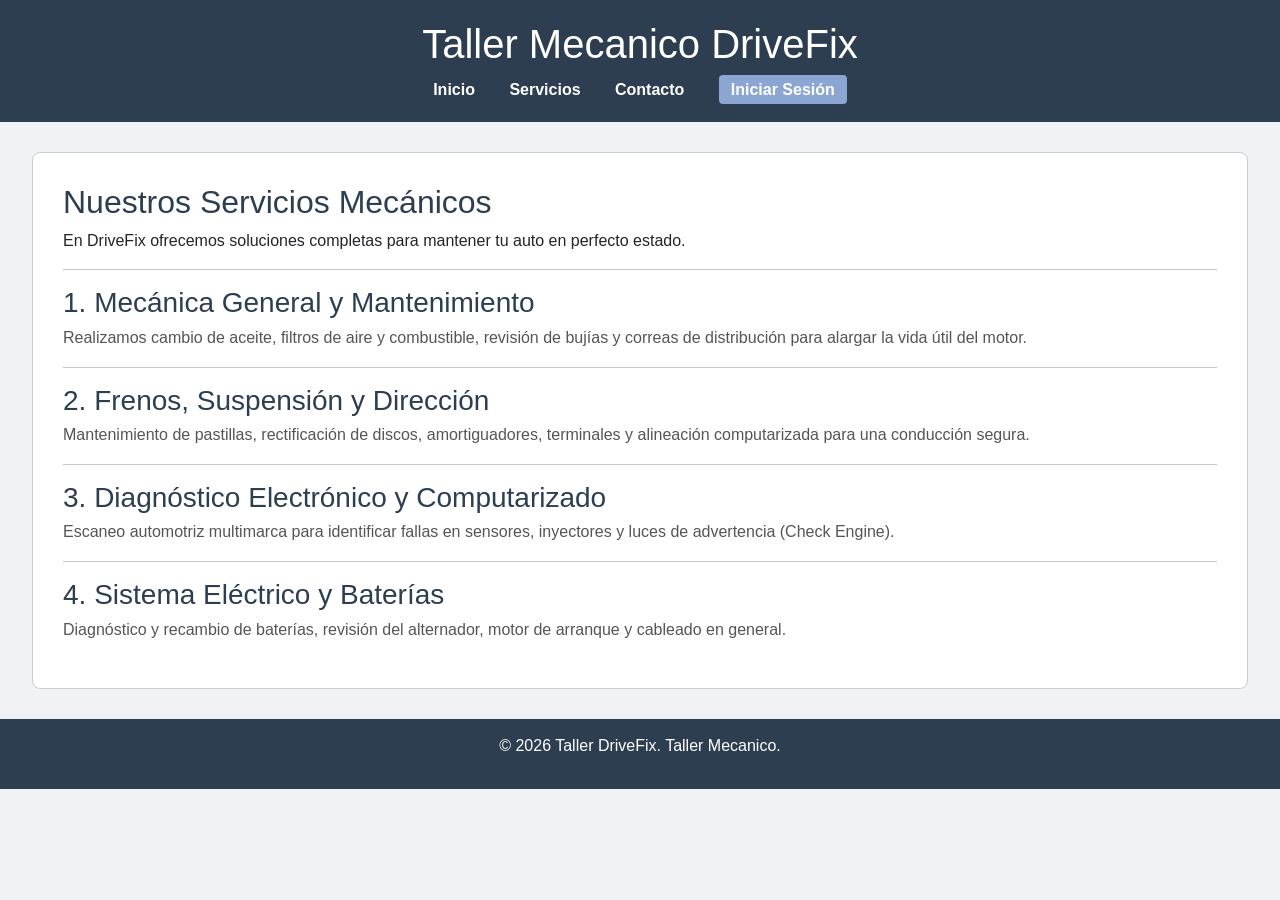
<file: servicios.html>
<!DOCTYPE html>
<html lang="es">
<head>
    <meta charset="UTF-8">
    <title>Servicios - DriveFix</title>
    <!-- Bootstrap CSS -->
    <link href="https://cdn.jsdelivr.net/npm/bootstrap@5.3.3/dist/css/bootstrap.min.css" rel="stylesheet">
    <link rel="stylesheet" href="style.css">
</head>
<body>

    <!-- Encabezado con navegacion -->
    <header>
        <h1>Taller Mecanico DriveFix</h1>
        <nav>
            <a href="index.html">Inicio</a>
            <a href="servicios.html">Servicios</a>
            <a href="contacto.html">Contacto</a>
            <a href="login.html" class="link-login">Iniciar Sesión</a>
        </nav>
    </header>

    <div class="contenedor">
        <h2>Nuestros Servicios Mecánicos</h2>
        <p>En DriveFix ofrecemos soluciones completas para mantener tu auto en perfecto estado.</p>
        <hr>

        <div class="item-servicio">
            <h3>1. Mecánica General y Mantenimiento</h3>
            <p>Realizamos cambio de aceite, filtros de aire y combustible, revisión de bujías y correas de distribución para alargar la vida útil del motor.</p>
        </div>
        <hr>

        <div class="item-servicio">
            <h3>2. Frenos, Suspensión y Dirección</h3>
            <p>Mantenimiento de pastillas, rectificación de discos, amortiguadores, terminales y alineación computarizada para una conducción segura.</p>
        </div>
        <hr>

        <div class="item-servicio">
            <h3>3. Diagnóstico Electrónico y Computarizado</h3>
            <p>Escaneo automotriz multimarca para identificar fallas en sensores, inyectores y luces de advertencia (Check Engine).</p>
        </div>
        <hr>

        <div class="item-servicio">
            <h3>4. Sistema Eléctrico y Baterías</h3>
            <p>Diagnóstico y recambio de baterías, revisión del alternador, motor de arranque y cableado en general.</p>
        </div>

    </div>

    <footer>
        <p>&copy; 2026 Taller DriveFix. Taller Mecanico.</p>
    </footer>

    <script src="https://cdn.jsdelivr.net/npm/bootstrap@5.3.3/dist/js/bootstrap.bundle.min.js"></script>
</body>
</html>
</file>
<file: style.css>
body {
    font-family: Arial, sans-serif;
    margin: 0;
    padding: 0;
    background-color: #f0f2f5;
}


header {
    background-color: #2c3e50;
    color: white;
    padding: 20px;
    text-align: center;
}

header h1 {
    margin: 0;
}

nav {
    margin-top: 10px;
}

nav a {
    color: white;
    text-decoration: none;
    margin: 0 15px;
    font-weight: bold;
}

nav a:hover {
    text-decoration: underline;
}

#carruselFull {
    width: 100%;
}

.carousel-control-prev,
.carousel-control-next {
    background: none !important;
    background-color: transparent !important;
    width: 5%;
}

.carousel-control-prev:hover,
.carousel-control-next:hover,
.carousel-control-prev:focus,
.carousel-control-next:focus {
    background: none !important;
    background-color: transparent !important;
}

.carousel-item img {
    height: 480px;
    object-fit: cover;
    filter: brightness(0.65); 
}

.capa-texto {
    bottom: 25%;
    text-align: center;
}

.capa-texto h2 {
    color: #ffffff;
    font-size: 32px;
    font-weight: bold;
    text-shadow: 2px 2px 6px rgba(0, 0, 0, 0.8);
}

.capa-texto p {
    color: #f8f9fa;
    font-size: 18px;
    text-shadow: 1px 1px 4px rgba(0, 0, 0, 0.8);
}


.contenedor {
    width: 2000px;
    max-width: 95%;
    margin: 30px auto;
    background-color: white;
    padding: 30px;
    border-radius: 8px;
    border: 1px solid #ccc;
}

h2 {
    color: #2c3e50;
}

ul {
    line-height: 1.8;
}

button {
    background-color: #485262;
    color: white;
    border: none;
    padding: 10px 15px;
    border-radius: 5px;
    cursor: pointer;
    font-size: 15px;
}

button:hover {
    background-color: #0b5ed7;
}

#mensaje {
    color: #198754;
    font-weight: bold;
    margin-top: 10px;
}

/* Fila de contacto y mapa en el index */
.fila-contacto-index {
    display: flex;
    gap: 20px;
    flex-wrap: wrap;
    margin-top: 15px;
}

.col-contacto-datos {
    flex: 1;
    min-width: 280px;
}

.col-contacto-mapa {
    flex: 1;
    min-width: 280px;
}

/* Boton verde de WhatsApp en la seccion */
.btn-whatsapp-index {
    display: inline-block;
    background-color: #636882;
    color: white !important;
    text-decoration: none;
    padding: 10px 16px;
    border-radius: 6px;
    font-weight: bold;
    font-size: 14px;
}

.btn-whatsapp-index:hover {
    background-color: #1ebc59;
    text-decoration: none;
}

/* Boton flotante de WhatsApp (esquina) */
.whatsapp-flotante {
    position: fixed;
    bottom: 25px;
    right: 25px;
    background-color: #25d366;
    color: white !important;
    font-size: 26px;
    width: 55px;
    height: 55px;
    border-radius: 50%;
    display: flex;
    justify-content: center;
    align-items: center;
    text-decoration: none;
    box-shadow: 0 4px 10px rgba(0, 0, 0, 0.3);
    z-index: 1000;
}

.whatsapp-flotante:hover {
    background-color: #686a99;
    text-decoration: none;
    transform: scale(1.08);
    transition: 0.2s;
}

/* Link de login en el nav */
nav a.link-login {
    background-color: #8ba6d2;
    padding: 6px 12px;
    border-radius: 4px;
}

nav a.link-login:hover {
    background-color: #0b5ed7;
    text-decoration: none;
}

.contenedor-login {
    width: 420px;
    max-width: 90%;
    margin: 40px auto;
    background-color: rgb(196, 204, 223);
    padding: 30px;
    border-radius: 8px;
    border: 1px solid #ccc;
    box-shadow: 0 4px 10px rgba(0, 0, 0, 0.1);
}

.contenedor-login h2 {
    text-align: center;
    margin-top: 0;
}

.subtitulo {
    text-align: center;
    color: #6c757d;
    font-size: 14px;
    margin-bottom: 20px;
}

.contenedor-login label {
    display: block;
    margin-top: 15px;
    margin-bottom: 5px;
    font-weight: bold;
    color: #333;
}

.contenedor-login input,
.contenedor-login select {
    width: 100%;
    padding: 10px;
    border: 1px solid #ccc;
    border-radius: 5px;
    box-sizing: border-box;
    font-size: 14px;
}

.contenedor-login button {
    width: 100%;
    margin-top: 20px;
    padding: 11px;
}

#mensajeLogin {
    font-weight: bold;
    text-align: center;
    margin-top: 18px;
    font-size: 14px;
}

#mensajeRegistro {
    font-weight: bold;
    text-align: center;
    margin-top: 15px;
    font-size: 14px;
}

.btn-crear-cuenta {
    display: inline-block;
    background-color: #0033ff;
    color: white !important;
    text-decoration: none;
    padding: 8px 16px;
    border-radius: 5px;
    font-weight: bold;
    font-size: 14px;
}

.btn-crear-cuenta:hover {
    background-color: #1b1573;
    text-decoration: none;
}

/* Estilos para formulario de contacto y servicios */
.item-servicio h3 {
    color: #2c3e50;
    margin-bottom: 5px;
}

.item-servicio p {
    color: #555;
    line-height: 1.6;
}

.info-taller p {
    margin: 8px 0;
    line-height: 1.6;
}

.formulario-contacto {
    max-width: 600px;
    margin-top: 15px;
}

.formulario-contacto label {
    display: block;
    margin-top: 12px;
    margin-bottom: 5px;
    font-weight: bold;
}

.formulario-contacto input,
.formulario-contacto select,
.formulario-contacto textarea {
    width: 100%;
    padding: 10px;
    border: 1px solid #ccc;
    border-radius: 5px;
    box-sizing: border-box;
    font-size: 14px;
    font-family: Arial, sans-serif;
}

.formulario-contacto button {
    margin-top: 15px;
}

.mensaje-exito {
    color: #198754;
    font-weight: bold;
    margin-top: 15px;
}

/* Pie de pagina */
footer {
    background-color: #2c3e50;
    color: white;
    text-align: center;
    padding: 15px;
    margin-top: 20px;
}

/* ===================================================
   ESTILOS PARA PANELES ADMIN Y CLIENTE (CRUD Y TABLAS)
   =================================================== */

/* Boton de cerrar sesion en la barra */
.btn-cerrar {
    background-color: #dc3545;
    color: white;
    border: none;
    padding: 6px 12px;
    border-radius: 4px;
    cursor: pointer;
    font-size: 14px;
    font-weight: bold;
}

.btn-cerrar:hover {
    background-color: #bb2d3b;
}

/* Tablas de datos sencillas y limpias */
.tabla-datos {
    width: 100%;
    border-collapse: collapse;
    margin-top: 15px;
    margin-bottom: 25px;
    font-size: 14px;
}

.tabla-datos th, 
.tabla-datos td {
    border: 1px solid #ddd;
    padding: 10px 12px;
    text-align: left;
}

.tabla-datos th {
    background-color: #2c3e50;
    color: white;
}

.tabla-datos tr:nth-child(even) {
    background-color: #f9f9f9;
}

.tabla-datos tr:hover {
    background-color: #f1f1f1;
}

/* Insignias de Estado */
.badge-pendiente {
    background-color: #ffc107;
    color: #000;
    padding: 3px 8px;
    border-radius: 12px;
    font-size: 12px;
    font-weight: bold;
}

.badge-proceso {
    background-color: #0dcaf0;
    color: #000;
    padding: 3px 8px;
    border-radius: 12px;
    font-size: 12px;
    font-weight: bold;
}

.badge-completado {
    background-color: #198754;
    color: #fff;
    padding: 3px 8px;
    border-radius: 12px;
    font-size: 12px;
    font-weight: bold;
}

/* Botones de accion en la tabla */
.btn-accion {
    padding: 5px 10px;
    font-size: 12px;
    border-radius: 4px;
    border: none;
    cursor: pointer;
    margin-right: 5px;
}

.btn-editar {
    background-color: #0d6efd;
    color: white;
}

.btn-editar:hover {
    background-color: #0b5ed7;
}

.btn-eliminar {
    background-color: #dc3545;
    color: white;
}

.btn-eliminar:hover {
    background-color: #bb2d3b;
}

/* Formularios CRUD */
.formulario-crud {
    background-color: #f8f9fa;
    padding: 20px;
    border-radius: 6px;
    border: 1px solid #ddd;
    margin-top: 15px;
}

.formulario-crud label {
    display: block;
    font-weight: bold;
    margin-top: 10px;
    margin-bottom: 5px;
    font-size: 13px;
    color: #333;
}

.formulario-crud input,
.formulario-crud select,
.formulario-crud textarea {
    width: 100%;
    padding: 8px 10px;
    border: 1px solid #ccc;
    border-radius: 4px;
    box-sizing: border-box;
    font-size: 14px;
    font-family: Arial, sans-serif;
}

.fila-form {
    display: flex;
    gap: 15px;
    flex-wrap: wrap;
}

.fila-form > div {
    flex: 1;
    min-width: 200px;
}

/* Ficha del cliente */
.ficha-vehiculo {
    background-color: #e8f4fd;
    border-left: 4px solid #0d6efd;
    padding: 12px 15px;
    margin-top: 15px;
    border-radius: 4px;
    font-size: 14px;
    color: #084298;
}
</file>
